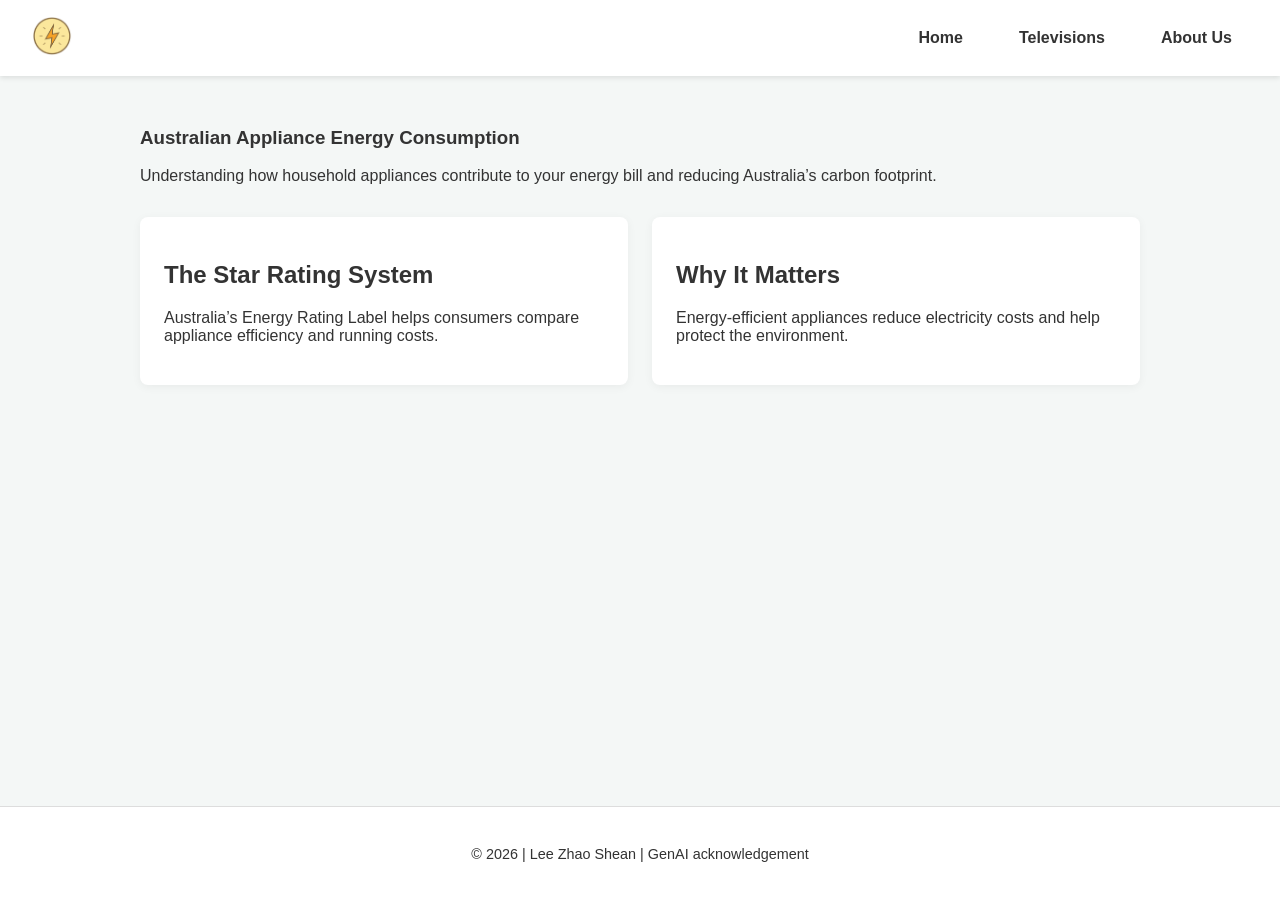
<file: Exercise 0.2/index.html>
<!DOCTYPE html>
<html lang="en">
<head>
    <meta charset="UTF-8">
    <meta name="viewport" content="width=device-width, initial-scale=1.0">
    <title>Appliance Energy Australia</title>
    <link rel="stylesheet" href="css/style.css">
</head>
<body>

<header>
    <nav class="navbar">
        <div class="logo-container">
            <a href="#" onclick="showPage('home')">
                <img src="image/PowerIcon.png" alt="Power Icon" width="40" height="40">
            </a>
        </div>
        <ul class="nav-links">
            <li><a href="#" class="nav-item" onclick="showPage('home')">Home</a></li>
            <li><a href="#" class="nav-item" onclick="showPage('televisions')">Televisions</a></li>
            <li><a href="#" class="nav-item" onclick="showPage('about')">About Us</a></li>
        </ul>
    </nav>
</header>

<main class="content-wrapper">

    <!-- ===== HOME PAGE ===== -->
    <section id="home" class="page active">
        <section class="hero">
            <h1>Australian Appliance Energy Consumption</h1>
            <p>
                Understanding how household appliances contribute to your energy bill
                and reducing Australia’s carbon footprint.
            </p>
        </section>

        <section class="info-cards">
            <div class="card">
                <h2>The Star Rating System</h2>
                <p>
                    Australia’s Energy Rating Label helps consumers compare appliance
                    efficiency and running costs.
                </p>
            </div>

            <div class="card">
                <h2>Why It Matters</h2>
                <p>
                    Energy-efficient appliances reduce electricity costs and help
                    protect the environment.
                </p>
            </div>
        </section>
    </section>

<!-- ===== TELEVISIONS PAGE ===== -->
<section id="televisions" class="page">
    <h1>Television Energy Efficiency (2026)</h1>

    <table id="tv-table">
        <thead>
            <tr>
                <th>Model</th>
                <th>Technology</th>
                <th>Star Rating</th>
                <th>Annual Energy (kWh)</th>
                <th>Cost ($/Year)</th>
            </tr>
        </thead>
        <tbody>
            <!-- CSV data will be inserted here -->
        </tbody>
    </table>
</section>

    <!-- ===== ABOUT PAGE ===== -->
    <section id="about" class="page">
        <h1>About This Project</h1>
        <p>
            This website was developed as part of
            <strong>COS30045 Data Visualisation</strong> at Swinburne University
            of Technology.
        </p>
    </section>

</main>

<footer>
    <p>&copy; 2026 | Lee Zhao Shean | GenAI acknowledgement</p>
</footer>

<script src="js/navigation.js"></script>
<script src="js/loadCSV.js"></script>
</body>
</html>
</file>
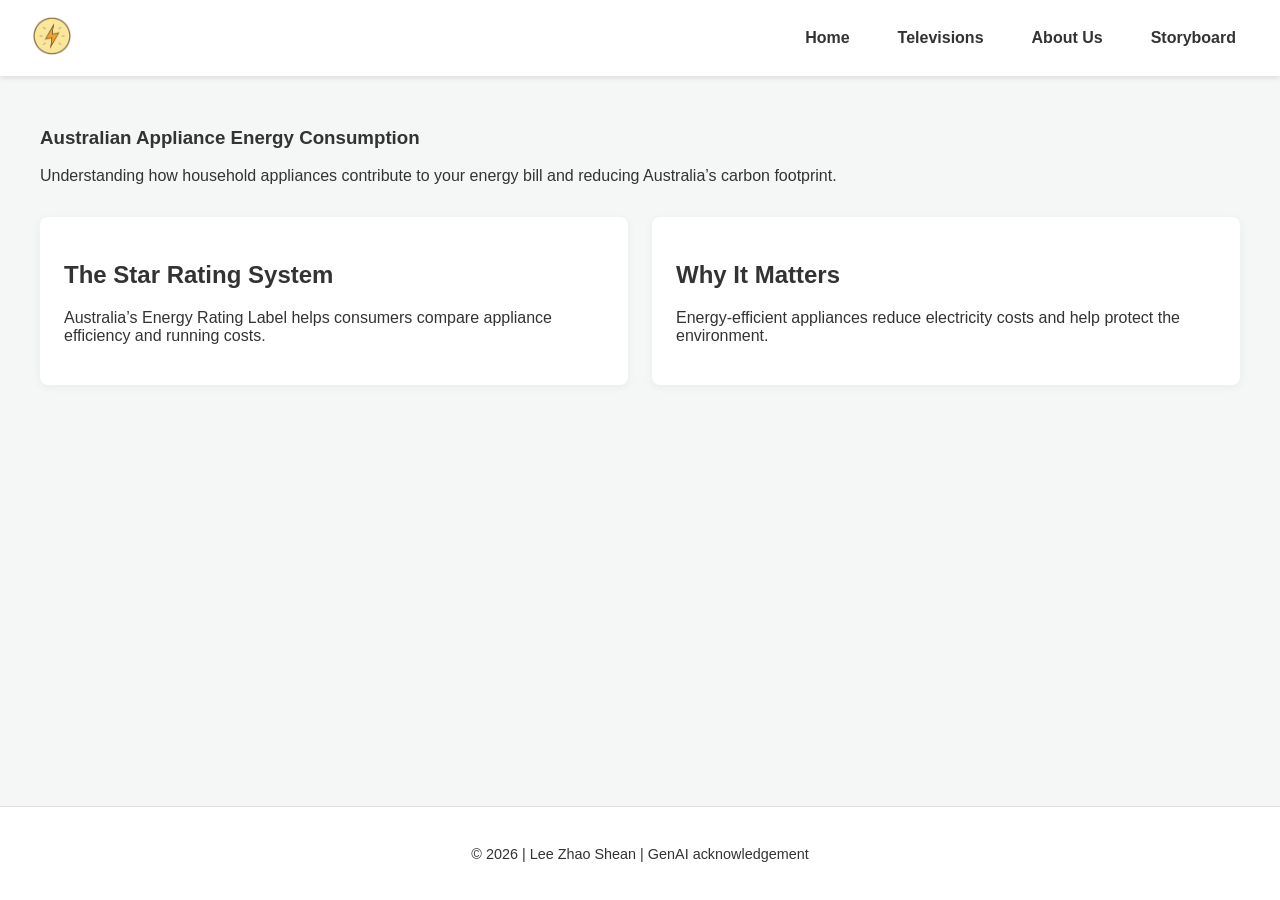
<file: Exercise 3/index.html>
<!DOCTYPE html>
<html lang="en">
<head>
    <meta charset="UTF-8">
    <meta name="viewport" content="width=device-width, initial-scale=1.0">
    <title>Appliance Energy Australia</title>
    <link rel="stylesheet" href="css/style.css">
</head>
<body>

<header>
    <nav class="navbar">
        <div class="logo-container">
            <a href="#" onclick="showPage('home')">
                <img src="image/PowerIcon.png" alt="Power Icon" width="40" height="40">
            </a>
        </div>
        <ul class="nav-links">
            <li><a href="#" class="nav-item" onclick="showPage('home')">Home</a></li>
            <li><a href="#" class="nav-item" onclick="showPage('televisions')">Televisions</a></li>
            <li><a href="#" class="nav-item" onclick="showPage('about')">About Us</a></li>
            <li><a href="#" class="nav-item" onclick="showPage('storyboard')">Storyboard</a></li>
        </ul>
    </nav>
</header>

<main class="content-wrapper">

    <!-- ===== HOME PAGE ===== -->
    <section id="home" class="page active">
        <section class="hero">
            <h1>Australian Appliance Energy Consumption</h1>
            <p>
                Understanding how household appliances contribute to your energy bill
                and reducing Australia’s carbon footprint.
            </p>
        </section>

        <section class="info-cards">
            <div class="card">
                <h2>The Star Rating System</h2>
                <p>
                    Australia’s Energy Rating Label helps consumers compare appliance
                    efficiency and running costs.
                </p>
            </div>

            <div class="card">
                <h2>Why It Matters</h2>
                <p>
                    Energy-efficient appliances reduce electricity costs and help
                    protect the environment.
                </p>
            </div>
        </section>
    </section>

<!-- ===== TELEVISIONS PAGE ===== -->
<section id="televisions" class="page">
    <h1>Television Energy Efficiency (2026)</h1>

    <table id="tv-table">
        <thead>
            <tr>
                <th>Model</th>
                <th>Technology</th>
                <th>Star Rating</th>
                <th>Annual Energy (kWh)</th>
                <th>Cost ($/Year)</th>
            </tr>
        </thead>
        <tbody>
            <!-- CSV data will be inserted here -->
        </tbody>
    </table>
</section>

    <!-- ===== ABOUT PAGE ===== -->
    <section id="about" class="page">
        <h1>About This Project</h1>
        <p>
            This website was developed as part of
            <strong>COS30045 Data Visualisation</strong> at Swinburne University
            of Technology.
        </p>
    </section>

    <!-- ===== STORYBOARD PAGE ===== -->
    <section id="storyboard" class="page">
        <h1>Storyboard</h1>

        <div class="storyboard-container">
            <div class="storyboard-options" role="list">
                <button class="storyboard-card selected" data-index="0" onclick="selectStoryboard(0)" aria-pressed="true">
                    <img src="image/Storyboard1.png" alt="Storyboard One thumbnail" class="thumb-img" />
                    <div class="card-title">Storyboard One</div>
                </button>

                <button class="storyboard-card" data-index="1" onclick="selectStoryboard(1)" aria-pressed="false">
                    <img src="image/Storyboard2.png" alt="Storyboard Two thumbnail" class="thumb-img" />
                    <div class="card-title">Storyboard Two</div>
                </button>

                <button class="storyboard-card" data-index="2" onclick="selectStoryboard(2)" aria-pressed="false">
                    <img src="image/Storyboard3.png" alt="Storyboard Three thumbnail" class="thumb-img" />
                    <div class="card-title">Storyboard Three</div>
                </button>
            </div>

            <div class="storyboard-preview" id="storyboard-preview">
                <h2 id="storyboard-title">Storyboard One</h2>
                <div class="preview-image-wrapper" id="preview-image-wrapper">
                    <img id="preview-image" src="image/Storyboard1.png" alt="Storyboard One large preview" />
                </div>
            </div>
        </div>
    </section>

</main>

<footer>
    <p>&copy; 2026 | Lee Zhao Shean | GenAI acknowledgement</p>
</footer>

<script src="js/navigation.js"></script>
<script src="js/storyboard.js"></script>
<script src="js/loadCSV.js"></script>
</body>
</html>
</file>
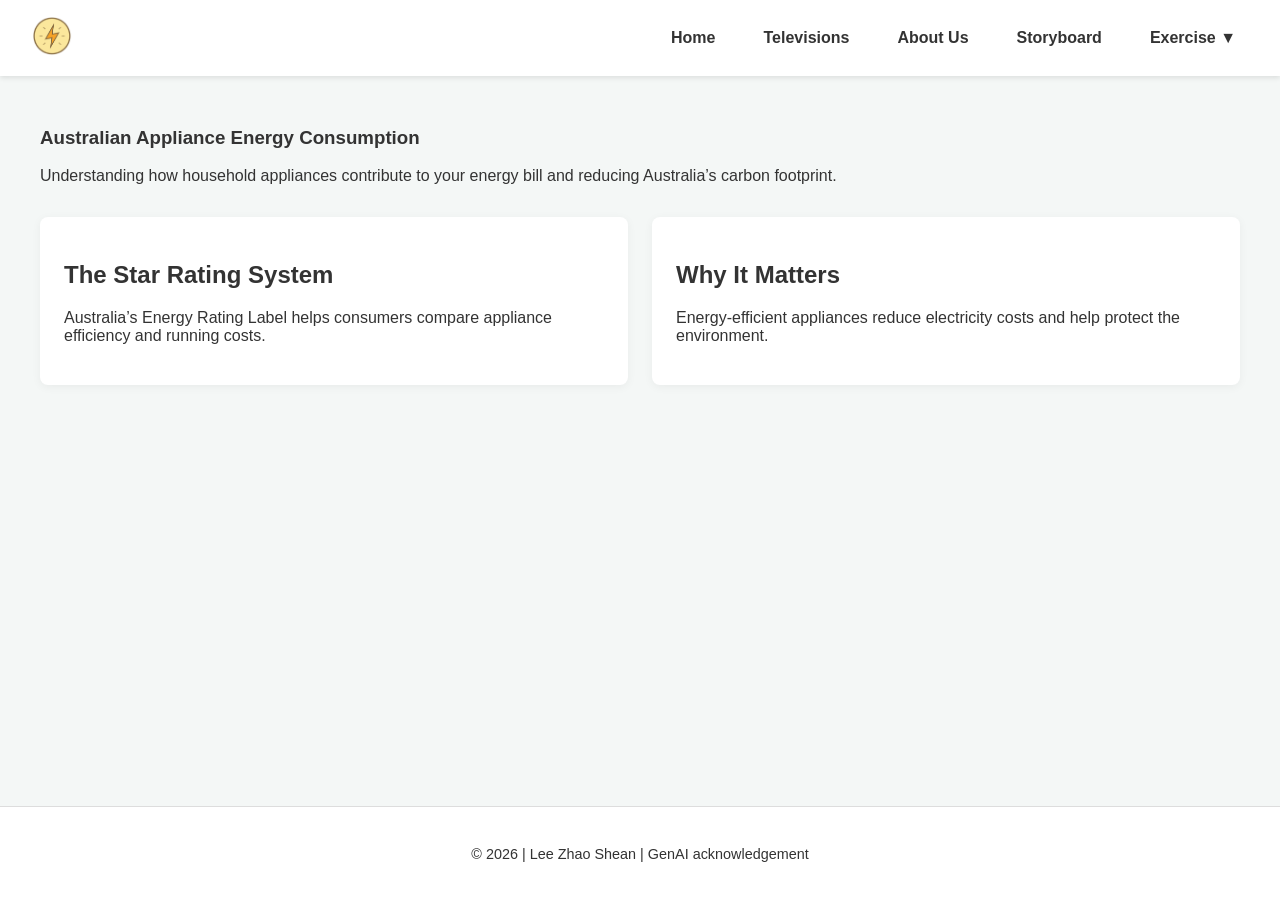
<file: Exercise 4/Exercise 4.1/index.html>
<!DOCTYPE html>
<html lang="en">
<head>
    <meta charset="UTF-8">
    <meta name="viewport" content="width=device-width, initial-scale=1.0">
    <title>Appliance Energy Australia & Data Visualisation Labs</title>
    <link rel="stylesheet" href="css/style.css">
    <style>
        /* ===== EXERCISE 4.1 CUSTOM STYLING ===== */
        .canvas-container {
            background-color: #ffffff;
            padding: 25px;
            border-radius: 12px;
            box-shadow: 0 8px 24px rgba(0,0,0,0.08);
            margin: 20px auto;
            max-width: 850px;
            display: flex;
            flex-direction: column;
            align-items: center;
        }
        
        .drawing-svg {
            border: 2px solid #e2e8f0;
            border-radius: 8px;
            box-shadow: inset 0 2px 4px rgba(0, 0, 0, 0.05);
            background: linear-gradient(to bottom, #e0f2fe 0%, #bae6fd 70%, #86efac 70%, #4ade80 100%);
        }

        .documentation-section {
            max-width: 850px;
            margin: 30px auto;
            background: #ffffff;
            padding: 30px;
            border-radius: 12px;
            box-shadow: 0 4px 12px rgba(0,0,0,0.04);
            border-left: 5px solid #2563eb;
            text-align: left;
        }

        .documentation-section h2 {
            color: #1e293b;
            margin-top: 0;
            font-size: 1.5rem;
        }

        .documentation-section p {
            color: #475569;
            line-height: 1.6;
            margin-bottom: 12px;
        }

        /* ===== REVISED STEP 2 TABLE STYLING LINKED TO IMAGE ===== */
        .coordinate-table-wrapper {
            width: 100%;
            margin-top: 30px;
            overflow-x: auto;
        }

        .coordinate-table {
            width: 100%;
            border-collapse: collapse;
            font-family: 'Segoe UI', system-ui, sans-serif;
            font-size: 0.95rem;
            text-align: left;
        }

        .coordinate-table th {
            background-color: #1e3a8a;
            color: #ffffff;
            padding: 12px 16px;
            font-weight: 600;
            border: 1px solid #cbd5e1;
        }

        .coordinate-table td {
            padding: 12px 16px;
            border: 1px solid #cbd5e1;
            color: #334155;
            vertical-align: middle;
        }

        .coordinate-table tr:nth-child(even) {
            background-color: #f8fafc;
        }

        .coordinate-table code {
            background-color: #f1f5f9;
            padding: 3px 6px;
            border-radius: 4px;
            font-family: 'Courier New', Courier, monospace;
            font-size: 0.9em;
            color: #0f172a;
            font-weight: 600;
        }

        .shape-bold {
            font-weight: 700;
            color: #1e293b;
        }
    </style>
</head>
<body>

<header>
    <nav class="navbar">
        <div class="logo-container">
            <a href="#" onclick="showPage('home')">
                <img src="image/PowerIcon.png" alt="Power Icon" width="40" height="40">
            </a>
        </div>
        <ul class="nav-links">
            <li><a href="#" class="nav-item" onclick="showPage('home')">Home</a></li>
            <li><a href="#" class="nav-item" onclick="showPage('televisions')">Televisions</a></li>
            <li><a href="#" class="nav-item" onclick="showPage('about')">About Us</a></li>
            <li><a href="#" class="nav-item" onclick="showPage('storyboard')">Storyboard</a></li>
            
            <!-- Changed Exercise 4.1 to a Dropdown Menu -->
            <li class="dropdown">
                <a href="#" class="nav-item dropbtn">Exercise ▼</a>
                <ul class="dropdown-content">
                    <li><a href="#" onclick="showPage('drawing')">Drawing (Exercise 4.1)</a></li>
                    <li><a href="#" onclick="showPage('exercise4-2')">Exercise 4.3</a></li>
                    <li><a href="#" onclick="showPage('exercise4-3')">Exercise 4.4</a></li>
                </ul>
            </li>
        </ul>
    </nav>
</header>

<main class="content-wrapper">

    <section id="home" class="page active">
        <section class="hero">
            <h1>Australian Appliance Energy Consumption</h1>
            <p>
                Understanding how household appliances contribute to your energy bill
                and reducing Australia’s carbon footprint.
            </p>
        </section>

        <section class="info-cards">
            <div class="card">
                <h2>The Star Rating System</h2>
                <p>
                    Australia’s Energy Rating Label helps consumers compare appliance
                    efficiency and running costs.
                </p>
            </div>

            <div class="card">
                <h2>Why It Matters</h2>
                <p>
                    Energy-efficient appliances reduce electricity costs and help
                    protect the environment.
                </p>
            </div>
        </section>
    </section>

    <section id="televisions" class="page">
        <h1>Television Energy Efficiency (2026)</h1>

        <table id="tv-table">
            <thead>
                <tr>
                    <th>Model</th>
                    <th>Technology</th>
                    <th>Star Rating</th>
                    <th>Annual Energy (kWh)</th>
                    <th>Cost ($/Year)</th>
                </tr>
            </thead>
            <tbody>
                </tbody>
        </table>
    </section>

    <section id="drawing" class="page">
        <section class="hero" style="background: linear-gradient(135deg, #1e3a8a 0%, #3b82f6 100%); color: white; padding: 30px; border-radius: 10px; margin-bottom: 25px; text-align: center;">
            <h1>Exercise 4.1: Advanced SVG Elements</h1>
            <p>Demonstrating precise 2D primitive rendering coordinates, vector group matrix transformations, and programmatic definitions.</p>
        </section>

        <div class="canvas-container">
            <svg id="svg-canvas" class="drawing-svg" width="800" height="600" viewBox="0 0 800 600" xmlns="http://www.w3.org/2000/svg">
                
                <defs>
                    <linearGradient id="skyGradient" x1="0%" y1="0%" x2="0%" y2="100%">
                        <stop offset="0%" stop-color="#7dd3fc" />
                        <stop offset="100%" stop-color="#e0f2fe" />
                    </linearGradient>
                    <linearGradient id="wallGradient" x1="0%" y1="0%" x2="100%" y2="100%">
                        <stop offset="0%" stop-color="#f8fafc" />
                        <stop offset="100%" stop-color="#cbd5e1" />
                    </linearGradient>
                    <linearGradient id="roofGradient" x1="0%" y1="0%" x2="0%" y2="100%">
                        <stop offset="0%" stop-color="#ef4444" />
                        <stop offset="100%" stop-color="#991b1b" />
                    </linearGradient>
                    <linearGradient id="glassGradient" x1="0%" y1="0%" x2="100%" y2="100%">
                        <stop offset="0%" stop-color="#38bdf8" />
                        <stop offset="100%" stop-color="#0284c7" />
                    </linearGradient>
                </defs>

                <rect x="0" y="0" width="800" height="420" fill="url(#skyGradient)" />
                <rect x="0" y="420" width="800" height="180" fill="#22c55e" />

                <circle cx="700" cy="90" r="45" fill="#facc15" stroke="#eab308" stroke-width="4" />
                
                <g id="clouds" fill="#ffffff" opacity="0.85">
                    <ellipse cx="160" cy="80" rx="40" ry="25" />
                    <ellipse cx="200" cy="70" rx="50" ry="30" />
                    <ellipse cx="240" cy="80" rx="40" ry="25" />
                </g>

                <!-- Additional clouds -->
                <g id="clouds-extended" fill="#ffffff" opacity="0.9">
                    <ellipse id="cloud-2" cx="420" cy="60" rx="55" ry="30" />
                    <ellipse id="cloud-3" cx="470" cy="50" rx="40" ry="22" />
                    <ellipse id="cloud-4" cx="520" cy="68" rx="48" ry="26" />
                </g>
                
                <!-- More trees (left and right) -->
                <g id="extra-trees" fill="#0b6623" stroke="#6b4219" stroke-width="6">
                    <!-- Tree 3 (left-middle) -->
                    <line x1="220" y1="460" x2="220" y2="380" stroke="#78350f" stroke-width="8" stroke-linecap="round" />
                    <polygon id="tree-3" points="190,380 250,380 220,330" fill="#0f823a" stroke="none" />

                    <!-- Tree 4 (right-middle) -->
                    <line x1="600" y1="460" x2="600" y2="380" stroke="#78350f" stroke-width="8" stroke-linecap="round" />
                    <polygon id="tree-4" points="570,380 630,380 600,330" fill="#0f823a" stroke="none" />
                </g>

                <!-- Small fish pond at bottom-right (moved slightly lower) -->
                <g id="pond-1" transform="translate(620,490)">
                     <!-- pond outer water -->
                     <ellipse cx="70" cy="35" rx="70" ry="35" fill="#2563eb" stroke="#1e40af" stroke-width="3" />
                     <!-- pond inner water -->
                     <ellipse cx="70" cy="30" rx="55" ry="25" fill="#60a5fa" opacity="0.95" />

                     <!-- lily pad -->
                     <g transform="translate(110,20) rotate(-12)">
                         <ellipse cx="0" cy="0" rx="14" ry="8" fill="#16a34a" stroke="#14532d" stroke-width="1"/>
                         <path d="M-6,0 q6,-2 12,0" fill="#15803d" opacity="0.8"/>
                     </g>

                     <!-- fish 1 -->
                     <g transform="translate(40,30) scale(0.95)">
                         <ellipse cx="0" cy="0" rx="10" ry="6" fill="#ef4444"/>
                         <polygon points="10,0 16,-5 16,5" fill="#b91c1c"/>
                         <circle cx="-4" cy="-2" r="1.2" fill="#000"/>
                     </g>

                     <!-- fish 2 -->
                     <g transform="translate(92,38) scale(0.78) rotate(-20)">
                         <ellipse cx="0" cy="0" rx="8" ry="5" fill="#f59e0b"/>
                         <polygon points="8,0 12,-4 12,4" fill="#b45309"/>
                         <circle cx="-3" cy="-1" r="1" fill="#000"/>
                     </g>

                     <!-- stones along edge -->
                     <g id="pond-stones" fill="#78716c" opacity="0.95">
                         <ellipse cx="8" cy="62" rx="6" ry="3"/>
                         <ellipse cx="36" cy="66" rx="8" ry="4"/>
                         <ellipse cx="72" cy="68" rx="5" ry="3"/>
                         <ellipse cx="106" cy="64" rx="7" ry="3.5"/>
                     </g>

                     <!-- gentle ripples -->
                     <path d="M18,28 q28,8 56,0" stroke="#bfdbfe" stroke-width="1.6" fill="none" opacity="0.8" />
                 </g>

                <line x1="100" y1="450" x2="100" y2="350" stroke="#78350f" stroke-width="8" stroke-linecap="round" />
                <polygon points="60,350 140,350 100,270" fill="#15803d" />
                
                <line x1="680" y1="460" x2="680" y2="370" stroke="#78350f" stroke-width="10" stroke-linecap="round" />
                <polygon points="630,370 730,370 680,290" fill="#166534" />

                <rect x="480" y="200" width="35" height="70" fill="#475569" stroke="#334155" stroke-width="2" />
                <polyline points="497,190 490,170 505,150 495,130" fill="none" stroke="#94a3b8" stroke-width="4" stroke-linecap="round" opacity="0.6" />

                <rect id="main-house-wall" x="280" y="290" width="260" height="200" fill="url(#wallGradient)" stroke="#475569" stroke-width="4" rx="4" ry="4" />

                <polygon points="260,290 560,290 410,180" fill="url(#roofGradient)" stroke="#7f1d1d" stroke-width="3" />

                <rect x="380" y="380" width="60" height="110" fill="#b91c1c" stroke="#7f1d1d" stroke-width="2" />
                <circle cx="430" cy="435" r="4" fill="#facc15" />

                <defs>
                    <g id="window-blueprint" stroke="#334155" stroke-width="3" fill="url(#glassGradient)">
                        <rect x="0" y="0" width="50" height="50" rx="5" />
                        <line x1="25" y1="0" x2="25" y2="50" stroke="#334155" stroke-width="2" />
                        <line x1="0" y1="25" x2="50" y2="25" stroke="#334155" stroke-width="2" />
                    </g>
                </defs>

                <use href="#window-blueprint" transform="translate(310, 320)" />
                <use href="#window-blueprint" transform="translate(460, 320)" />

                <polygon points="380,490 440,490 470,600 350,600" fill="#64748b" opacity="0.9" />
                <polyline points="0,500 280,500 280,490 280,520 280,505 140,505 140,480 140,530 140,505 0,505" fill="none" stroke="#e2e8f0" stroke-width="4" stroke-linecap="round" />

                
            </svg>

            <div class="coordinate-table-wrapper">
                <table class="coordinate-table">
                    <thead>
                        <tr>
                            <th>Shape</th>
                            <th>Element in Code</th>
                            <th>Key Coordinate/Attribute</th>
                            <th>What It Draws</th>
                        </tr>
                    </thead>
                    <tbody>
                        <tr>
                            <td class="shape-bold">Rectangle</td>
                            <td><code>&lt;rect&gt;</code></td>
                            <td><code>x="280" y="290" width="260" height="200"</code></td>
                            <td>A large rectangle forming the house base body wall framework.</td>
                        </tr>
                        <tr>
                            <td class="shape-bold">Triangle</td>
                            <td><code>&lt;polygon&gt;</code></td>
                            <td><code>points="260,290 560,290 410,180"</code></td>
                            <td>A closed triangle element that forms the architectural roof peak over the house.</td>
                        </tr>
                        <tr>
                            <td class="shape-bold">Circle</td>
                            <td><code>&lt;circle&gt;</code></td>
                            <td><code>cx="700" cy="90" r="45"</code></td>
                            <td>A perfect circle positioned in the top-right sky area representing the sun.</td>
                        </tr>
                        <tr>
                            <td class="shape-bold">Ellipse</td>
                            <td><code>&lt;ellipse&gt;</code></td>
                            <td><code>cx="200" cy="70" rx="50" ry="30"</code></td>
                            <td>An elongated oval element creating a balanced, rounded cloud segment.</td>
                        </tr>
                        <tr>
                            <td class="shape-bold">Line</td>
                            <td><code>&lt;line&gt;</code></td>
                            <td><code>x1="100" y1="450" x2="100" y2="350"</code></td>
                            <td>A straight vertical line segment acting as a structural tree trunk anchor.</td>
                        </tr>
                        <tr>
                            <td class="shape-bold">Polyline</td>
                            <td><code>&lt;polyline&gt;</code></td>
                            <td><code>points="497,190 490,170 505,150 495,130"</code></td>
                            <td>An open, multi-segment connected zig-zag path layout tracing rising chimney smoke.</td>
                        </tr>

                        <!-- New rows for added shapes -->
                        <tr>
                            <td class="shape-bold">Cloud (extended)</td>
                            <td><code>&lt;ellipse id="cloud-2"&gt;</code></td>
                            <td><code>cx="420" cy="60" rx="55" ry="30"</code></td>
                            <td>Large cloud group added center-left of the sky for depth and balance.</td>
                        </tr>
                        <tr>
                            <td class="shape-bold">Cloud (extended)</td>
                            <td><code>&lt;ellipse id="cloud-3"&gt;</code></td>
                            <td><code>cx="470" cy="50" rx="40" ry="22"</code></td>
                            <td>Smaller cloud near the larger cloud cluster.</td>
                        </tr>
                        <tr>
                            <td class="shape-bold">Tree (extra)</td>
                            <td><code>&lt;polygon id="tree-3"&gt;</code></td>
                            <td><code>points="190,380 250,380 220,330"</code></td>
                            <td>Additional triangular tree on left-middle ground.</td>
                        </tr>
                        <tr>
                            <td class="shape-bold">Tree (extra)</td>
                            <td><code>&lt;polygon id="tree-4"&gt;</code></td>
                            <td><code>points="570,380 630,380 600,330"</code></td>
                            <td>Additional triangular tree on right-middle ground.</td>
                        </tr>
                        <tr>
                            <td class="shape-bold">Fish Pond</td>
                            <td><code>&lt;g id="pond-1"&gt;</code></td>
                            <td><code>transform="translate(620,490)"</code></td>
                            <td>Small backyard fish pond at bottom-right composed of layered ellipses for water, stones, a lily pad and simple fish shapes.</td>
                        </tr>
                    </tbody>
                </table>
            </div>
        </div>

        <div class="documentation-section">
            <h2>Exercise 4.1 Academic Submission Summary</h2>
            <p><strong>Coordinate Matrix Mapping:</strong> The canvas maps from its absolute top-left vector origin point <code>(0,0)</code> down to the edge parameters <code>(800,600)</code>. Shapes like the Sun utilize coordinate points (<code>cx="700", cy="90"</code>) to map accurately onto the view plane.</p>
            <p><strong>Structural Organization (&lt;g&gt;):</strong> The matching structural windows were designed globally inside a singular definition block using uniform layout styling variables, and were positioned sequentially onto the canvas structure using precise geometric translation functions: <code>transform="translate(x, y)"</code>.</p>
            <p><strong>Generative AI & Tooling Declaration:</strong> Built with help from Gemini. Prompts were utilized to establish the layout coordinates of the SVG shapes, design the open polyline coordinates for the chimney smoke, and format structural styling properties without writing duplicate structural blocks.</p>
        </div>

        <!-- DOM screenshot / inspection section -->
        <div class="documentation-section" id="dom-screenshot-section" style="margin-top:24px;">
            <h2>DOM Screenshot / Capture Instructions</h2>
            <p>To capture a screenshot of the SVG DOM node (useful for documentation):</p>
            <ol>
                <li>Open your browser DevTools (Right-click → Inspect or press <code>Cmd+Option+I</code> on macOS).</li>
                <li>In Elements panel, locate the &lt;svg id="svg-canvas"&gt; node.</li>
                <li>Right-click the &lt;svg&gt; node → <strong>Capture node screenshot</strong> (Chrome) or use the screenshot tool in your browser.</li>
                <li>Paste the saved screenshot here or drag it into your project folder for reference.</li>
            </ol>
            <p>Optional: use the area below to paste or drop your screenshot file for quick preview:</p>
            <div id="screenshot-drop" style="border:2px dashed #cbd5e1; padding:18px; border-radius:8px; text-align:center;">
                <em>Drop/paste screenshot here (or open the file to view).</em>
            </div>
        </div>
    </section>

    <section id="about" class="page">
        <h1>About This Project</h1>
        <p>
            This website was developed as part of
            <strong>COS30045 Data Visualisation</strong> at Swinburne University
            of Technology.
        </p>
    </section>

    <section id="storyboard" class="page">
        <h1>Storyboard</h1>

        <div class="storyboard-container">
            <div class="storyboard-options" role="list">
                <button class="storyboard-card selected" data-index="0" onclick="selectStoryboard(0)" aria-pressed="true">
                    <img src="image/Storyboard1.png" alt="Storyboard One thumbnail" class="thumb-img" />
                    <div class="card-title">Storyboard One</div>
                </button>

                <button class="storyboard-card" data-index="1" onclick="selectStoryboard(1)" aria-pressed="false">
                    <img src="image/Storyboard2.png" alt="Storyboard Two thumbnail" class="thumb-img" />
                    <div class="card-title">Storyboard Two</div>
                </button>

                <button class="storyboard-card" data-index="2" onclick="selectStoryboard(2)" aria-pressed="false">
                    <img src="image/Storyboard3.png" alt="Storyboard Three thumbnail" class="thumb-img" />
                    <div class="card-title">Storyboard Three</div>
                </button>
            </div>

            <div class="storyboard-preview" id="storyboard-preview">
                <h2 id="storyboard-title">Storyboard One</h2>
                <div class="preview-image-wrapper" id="preview-image-wrapper">
                    <img id="preview-image" src="image/Storyboard1.png" alt="Storyboard One large preview" />
                </div>
            </div>
        </div>
    </section>

</main>

<footer>
    <p>&copy; 2026 | Lee Zhao Shean | GenAI acknowledgement</p>
</footer>

<script src="js/navigation.js"></script>
<script src="js/storyboard.js"></script>
<script src="js/loadCSV.js"></script>
</body>
</html>
</file>
<file: Exercise 0.2/css/style.css>
/* Color Palette & Variables */
:root {
    --primary-color: #2e7d32; /* Eco green */
    --hover-color: #4caf50;
    --bg-light: #f4f7f6;
    --text-dark: #333;
    --white: #ffffff;
}

html, body {
    height: 100%;
}

body {
    display: flex;
    flex-direction: column;
    min-height: 100vh;
    font-family: 'Segoe UI', Tahoma, Geneva, Verdana, sans-serif;
    margin: 0;
    padding: 0;
    background-color: var(--bg-light);
    color: var(--text-dark);
}

/* Navbar styles */
.navbar {
    display: flex;
    justify-content: space-between;
    align-items: center;
    padding: 1rem 2rem;
    background-color: var(--white);
    box-shadow: 0 2px 5px rgba(0,0,0,0.1);
}

.power-logo {
    fill: var(--primary-color);
    transition: fill 0.3s ease;
}

.power-logo:hover {
    fill: var(--hover-color);
}

.nav-links {
    list-style: none;
    display: flex;
    gap: 1.5rem;
    margin: 0;
}

.nav-item {
    text-decoration: none;
    color: var(--text-dark);
    font-weight: 600;
    padding: 0.5rem 1rem;
    border-radius: 4px;
    transition: all 0.3s ease;
}

/* Mouse over feedback */
.nav-item:hover {
    background-color: var(--primary-color);
    color: var(--white);
}

/* Active page feedback style */
.nav-item.active-page {
    border-bottom: 3px solid var(--primary-color);
    border-radius: 0;
    color: var(--primary-color);
}

/* Layout */
.content-wrapper {
    
    flex: 1 0 auto;
    padding: 2rem;
    max-width: 1000px;
    margin: 0 auto;
}

.info-cards {
    display: flex;
    gap: 1.5rem;
    margin-top: 2rem;
}

.card {
    background: var(--white);
    padding: 1.5rem;
    border-radius: 8px;
    box-shadow: 0 2px 10px rgba(0,0,0,0.05);
    flex: 1;
}

footer {
    text-align: center;
    padding: 1.5rem;
    background-color: var(--white);
    margin-top: 0;
    font-size: 0.9rem;
    border-top: 1px solid #ddd;
}

/*Table*/
table {
    width: 100%;
    border-collapse: collapse;
    background: white;
    margin: 20px 0;
}

th, td {
    padding: 12px;
    text-align: left;
    border-bottom: 1px solid #ddd;
}

th {
    background-color: var(--primary-color);
    color: white;
}

/* Hide all pages by default */
.page {
    display: none;
}

/* Show active page */
.page.active {
    display: block;
}
</file>
<file: Exercise 3/css/style.css>
/* Color Palette & Variables */
:root {
    --primary-color: #2e7d32; /* Eco green */
    --hover-color: #4caf50;
    --bg-light: #f4f7f6;
    --text-dark: #333;
    --white: #ffffff;
}

html, body {
    height: 100%;
}

body {
    display: flex;
    flex-direction: column;
    min-height: 100vh;
    font-family: 'Segoe UI', Tahoma, Geneva, Verdana, sans-serif;
    margin: 0;
    padding: 0;
    background-color: var(--bg-light);
    color: var(--text-dark);
}

/* Navbar styles */
.navbar {
    display: flex;
    justify-content: space-between;
    align-items: center;
    padding: 1rem 2rem;
    background-color: var(--white);
    box-shadow: 0 2px 5px rgba(0,0,0,0.1);
}

.nav-links .nav-item {
    display: inline-block;
    padding: 0.5rem 0.75rem;
}

.power-logo {
    fill: var(--primary-color);
    transition: fill 0.3s ease;
}

.power-logo:hover {
    fill: var(--hover-color);
}

.nav-links {
    list-style: none;
    display: flex;
    gap: 1.5rem;
    margin: 0;
}

.nav-item {
    text-decoration: none;
    color: var(--text-dark);
    font-weight: 600;
    padding: 0.5rem 1rem;
    border-radius: 4px;
    transition: all 0.3s ease;
}

/* Mouse over feedback */
.nav-item:hover {
    background-color: var(--primary-color);
    color: var(--white);
}

/* Active page feedback style */
.nav-item.active-page {
    border-bottom: 3px solid var(--primary-color);
    border-radius: 0;
    color: var(--primary-color);
}

/* Layout */
.content-wrapper {
    
    flex: 1 0 auto;
    padding: 2rem;
    /* increase max width so preview can be larger */
    max-width: 1200px;
    margin: 0 auto;
}

.info-cards {
    display: flex;
    gap: 1.5rem;
    margin-top: 2rem;
}

.card {
    background: var(--white);
    padding: 1.5rem;
    border-radius: 8px;
    box-shadow: 0 2px 10px rgba(0,0,0,0.05);
    flex: 1;
}

footer {
    text-align: center;
    padding: 1.5rem;
    background-color: var(--white);
    margin-top: 0;
    font-size: 0.9rem;
    border-top: 1px solid #ddd;
}

/*Table*/
table {
    width: 100%;
    border-collapse: collapse;
    background: white;
    margin: 20px 0;
}

th, td {
    padding: 12px;
    text-align: left;
    border-bottom: 1px solid #ddd;
}

th {
    background-color: var(--primary-color);
    color: white;
}

/* Hide all pages by default */
.page {
    display: none;
}

/* Show active page */
.page.active {
    display: block;
}

/* Storyboard page styles */
.storyboard-container {
    display: flex;
    gap: 1.5rem;
    align-items: flex-start;
    margin-top: 1rem;
    /* keep the container visually balanced on wide screens */
    align-content: start;
}

.storyboard-options {
    display: flex;
    flex-direction: column;
    gap: 1rem;
    /* make the thumbnail panel narrower so preview gets more room */
    flex: 0 0 160px;
    align-items: center;
}

.storyboard-card {
    display: flex;
    flex-direction: column;
    align-items: center;
    gap: 0.5rem;
    /* smaller thumbnail cards */
    width: 140px;
    padding: 0.5rem;
    border: 2px solid transparent;
    background: var(--white);
    border-radius: 8px;
    cursor: pointer;
    transition: transform 0.15s ease, border-color 0.15s ease, box-shadow 0.15s ease;
}

.storyboard-card:hover {
    transform: translateY(-3px);
}

.storyboard-card.selected {
    border-color: var(--primary-color);
    box-shadow: 0 6px 18px rgba(46,125,50,0.12);
}

.thumb-svg {
    width: 100%;
    height: auto;
    border-radius: 4px;
}

.thumb-img {
    width: 100%;
    height: auto;
    object-fit: cover;
    border-radius: 4px;
}

.storyboard-card {
    display: flex;
    flex-direction: column;
    align-items: center;
    gap: 0.5rem;
    width: 200px;
    padding: 0.5rem;
    border: 2px solid transparent;
    background: var(--white);
    border-radius: 8px;
    cursor: pointer;
    transition: transform 0.15s ease, border-color 0.15s ease, box-shadow 0.15s ease;
}

.card-title {
    font-weight: 700;
}

.storyboard-preview {
    flex: 1 1 auto;
    background: var(--white);
    padding: 1rem;
    border-radius: 8px;
    box-shadow: 0 2px 10px rgba(0,0,0,0.05);
    display: flex;
    flex-direction: column;
    gap: 0.75rem;
}

.preview-image-wrapper {
    flex: 1 1 auto;
    display: flex;
    align-items: center;
    justify-content: center;
    overflow: hidden;
}

.preview-image-wrapper img {
    width: 100%;
    height: auto;
    display: block;
    /* make it much larger so text in storyboards is readable */
    max-height: 85vh;
    object-fit: contain;
    border-radius: 4px;
    box-shadow: 0 4px 18px rgba(0,0,0,0.08);
}

.storyboard-preview h2 {
    margin: 0;
    font-size: 1.25rem;
    font-weight: 700;
}

/* small visual polish */
.storyboard-card .card-title {
    font-size: 0.95rem;
    text-align: center;
}

@media (max-width: 900px) {
    .storyboard-container {
        flex-direction: column;
    }

    .storyboard-options {
        flex-direction: row;
        justify-content: space-between;
    }

    .storyboard-card {
        width: 30%;
    }
}
</file>
<file: Exercise 4/Exercise 4.1/css/style.css>
/* Styling for the dropdown container */
.dropdown {
    position: relative;
    display: inline-block;
}

/* Hide the dropdown menu by default */
.dropdown-content {
    display: none;
    position: absolute;
    background-color: #f9f9f9; /* Change to match your theme */
    min-width: 160px;
    box-shadow: 0px 8px 16px 0px rgba(0,0,0,0,2);
    z-index: 1;
    list-style: none;
    padding: 0;
    margin: 0;
}

/* Style the links inside the dropdown */
.dropdown-content a {
    color: black; /* Change text color if needed */
    padding: 12px 16px;
    text-decoration: none;
    display: block;
}

/* Change color of dropdown links on hover */
.dropdown-content a:hover {
    background-color: #f1f1f1; 
}

/* Show the dropdown menu on hover */
.dropdown:hover .dropdown-content {
    display: block;
}


/* Color Palette & Variables */
:root {
    --primary-color: #2e7d32; /* Eco green */
    --hover-color: #4caf50;
    --bg-light: #f4f7f6;
    --text-dark: #333;
    --white: #ffffff;
}

html, body {
    height: 100%;
}

body {
    display: flex;
    flex-direction: column;
    min-height: 100vh;
    font-family: 'Segoe UI', Tahoma, Geneva, Verdana, sans-serif;
    margin: 0;
    padding: 0;
    background-color: var(--bg-light);
    color: var(--text-dark);
}

/* Navbar styles */
.navbar {
    display: flex;
    justify-content: space-between;
    align-items: center;
    padding: 1rem 2rem;
    background-color: var(--white);
    box-shadow: 0 2px 5px rgba(0,0,0,0.1);
}

.nav-links .nav-item {
    display: inline-block;
    padding: 0.5rem 0.75rem;
}

.power-logo {
    fill: var(--primary-color);
    transition: fill 0.3s ease;
}

.power-logo:hover {
    fill: var(--hover-color);
}

.nav-links {
    list-style: none;
    display: flex;
    gap: 1.5rem;
    margin: 0;
}

.nav-item {
    text-decoration: none;
    color: var(--text-dark);
    font-weight: 600;
    padding: 0.5rem 1rem;
    border-radius: 4px;
    transition: all 0.3s ease;
}

/* Mouse over feedback */
.nav-item:hover {
    background-color: var(--primary-color);
    color: var(--white);
}

/* Active page feedback style */
.nav-item.active-page {
    border-bottom: 3px solid var(--primary-color);
    border-radius: 0;
    color: var(--primary-color);
}

/* Layout */
.content-wrapper {
    
    flex: 1 0 auto;
    padding: 2rem;
    /* increase max width so preview can be larger */
    max-width: 1200px;
    margin: 0 auto;
}

.info-cards {
    display: flex;
    gap: 1.5rem;
    margin-top: 2rem;
}

.card {
    background: var(--white);
    padding: 1.5rem;
    border-radius: 8px;
    box-shadow: 0 2px 10px rgba(0,0,0,0.05);
    flex: 1;
}

footer {
    text-align: center;
    padding: 1.5rem;
    background-color: var(--white);
    margin-top: 0;
    font-size: 0.9rem;
    border-top: 1px solid #ddd;
}

/*Table*/
table {
    width: 100%;
    border-collapse: collapse;
    background: white;
    margin: 20px 0;
}

th, td {
    padding: 12px;
    text-align: left;
    border-bottom: 1px solid #ddd;
}

th {
    background-color: var(--primary-color);
    color: white;
}

/* Hide all pages by default */
.page {
    display: none;
}

/* Show active page */
.page.active {
    display: block;
}

/* Storyboard page styles */
.storyboard-container {
    display: flex;
    gap: 1.5rem;
    align-items: flex-start;
    margin-top: 1rem;
    /* keep the container visually balanced on wide screens */
    align-content: start;
}

.storyboard-options {
    display: flex;
    flex-direction: column;
    gap: 1rem;
    /* make the thumbnail panel narrower so preview gets more room */
    flex: 0 0 160px;
    align-items: center;
}

.storyboard-card {
    display: flex;
    flex-direction: column;
    align-items: center;
    gap: 0.5rem;
    /* smaller thumbnail cards */
    width: 140px;
    padding: 0.5rem;
    border: 2px solid transparent;
    background: var(--white);
    border-radius: 8px;
    cursor: pointer;
    transition: transform 0.15s ease, border-color 0.15s ease, box-shadow 0.15s ease;
}

.storyboard-card:hover {
    transform: translateY(-3px);
}

.storyboard-card.selected {
    border-color: var(--primary-color);
    box-shadow: 0 6px 18px rgba(46,125,50,0.12);
}

.thumb-svg {
    width: 100%;
    height: auto;
    border-radius: 4px;
}

.thumb-img {
    width: 100%;
    height: auto;
    object-fit: cover;
    border-radius: 4px;
}

.storyboard-card {
    display: flex;
    flex-direction: column;
    align-items: center;
    gap: 0.5rem;
    width: 200px;
    padding: 0.5rem;
    border: 2px solid transparent;
    background: var(--white);
    border-radius: 8px;
    cursor: pointer;
    transition: transform 0.15s ease, border-color 0.15s ease, box-shadow 0.15s ease;
}

.card-title {
    font-weight: 700;
}

.storyboard-preview {
    flex: 1 1 auto;
    background: var(--white);
    padding: 1rem;
    border-radius: 8px;
    box-shadow: 0 2px 10px rgba(0,0,0,0.05);
    display: flex;
    flex-direction: column;
    gap: 0.75rem;
}

.preview-image-wrapper {
    flex: 1 1 auto;
    display: flex;
    align-items: center;
    justify-content: center;
    overflow: hidden;
}

.preview-image-wrapper img {
    width: 100%;
    height: auto;
    display: block;
    /* make it much larger so text in storyboards is readable */
    max-height: 85vh;
    object-fit: contain;
    border-radius: 4px;
    box-shadow: 0 4px 18px rgba(0,0,0,0.08);
}

.storyboard-preview h2 {
    margin: 0;
    font-size: 1.25rem;
    font-weight: 700;
}

/* small visual polish */
.storyboard-card .card-title {
    font-size: 0.95rem;
    text-align: center;
}

@media (max-width: 900px) {
    .storyboard-container {
        flex-direction: column;
    }

    .storyboard-options {
        flex-direction: row;
        justify-content: space-between;
    }

    .storyboard-card {
        width: 30%;
    }
}
</file>
